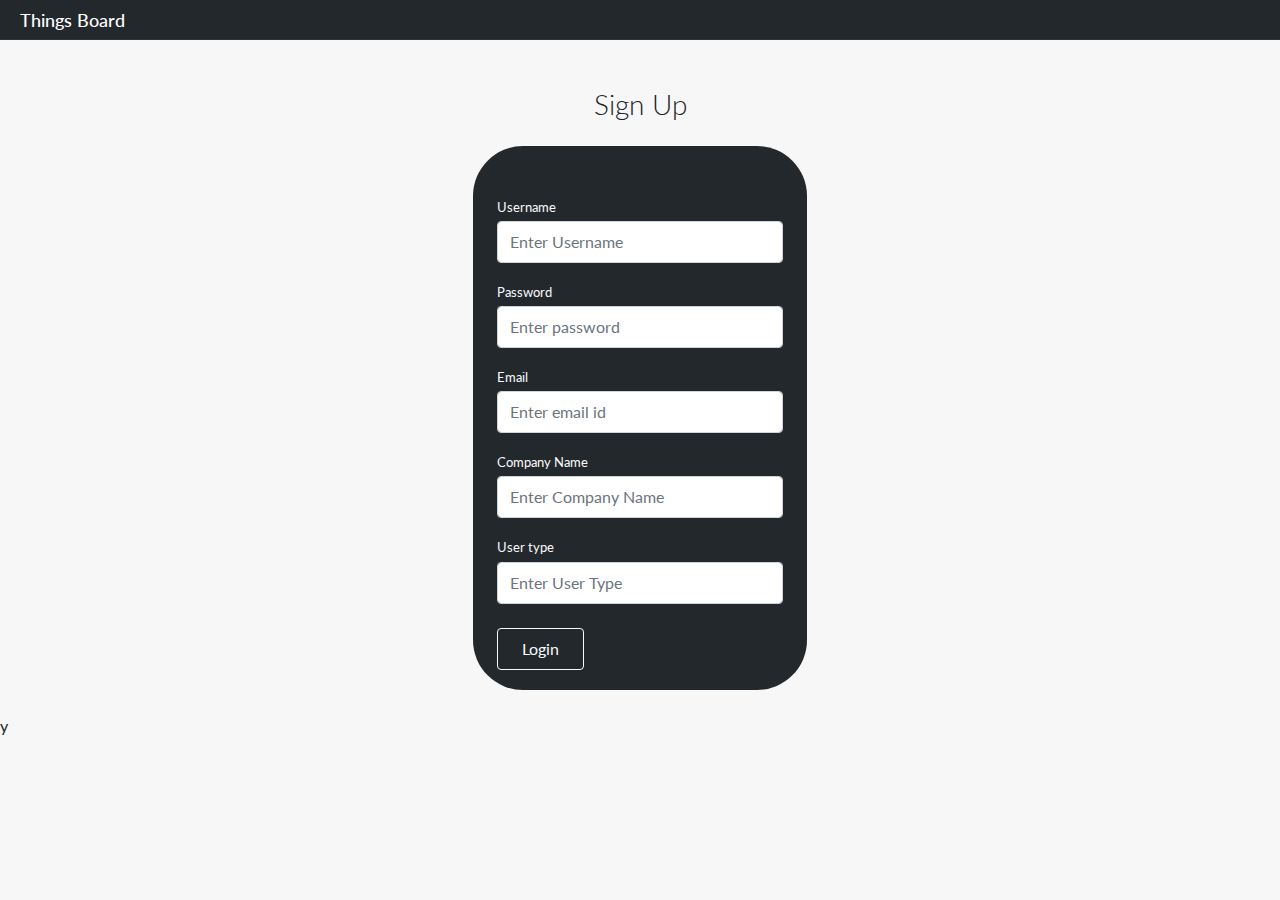
<file: src/main/resources/static/sign.html>
<!DOCTYPE html>
<html lang="en">

<head>
    <meta charset="UTF-8">
    <meta name="viewport" content="width=device-width, initial-scale=1.0">
    <title>Login | Medicine Stock</title>
    <link rel="stylesheet" href="bootstrap.min.css">
    <link rel="stylesheet" href="libs/fontawesome/css/all.min.css" />
    <link rel="stylesheet" type="text/css" href="libs/toastify.min.css">
    <link rel="stylesheet" href="style.css">
</head>
<body>
<nav style="border-bottom:1px solid #333 ;">
    <h6 class="float-left">Things Board</h6>

</nav>
<div class="wrapper py-4" style="margin:auto">
   <!-- <div class="container-fluid">-->
        <div class="row justify-content-center">
            <div class="col-lg-4 px-5">
                <div class=""><h3 class="text-center font-weight-light my-4">Sign Up</h3></div>
                <div class="card shadow-lg border-0 mt-4" style="border-radius: 50px;overflow: hidden;">
                    <div class="card-body bg-theme text-light pt-5 px-4">
                        <form>
                            <div class="form-group">
                                <label class="small mb-1" for="name">Username</label>
                                <input class="form-control py-2" id="name" type="text" placeholder="Enter Username" />
                            </div>
                            <div class="form-group">
                                <label class="small mb-1" for="password">Password</label>
                                <input class="form-control py-2" id="password" type="password" placeholder="Enter password" />
                            </div>
                            <div class="form-group">
                                <label class="small mb-1" for="email">Email</label>
                                <input class="form-control py-2" id="email" type="email" placeholder="Enter email id" />
                            </div>
                            <div class="form-group">
                                <label class="small mb-1" for="ComName">Company Name</label>
                                <input class="form-control py-2" id="ComName" type="text" placeholder="Enter Company Name" />
                            </div>
                            <div class="form-group">
                                <label class="small mb-1" for="type">User type</label>
                                <input class="form-control py-2" id="type" type="text" placeholder="Enter User Type" />
                            </div>
                            <!-- <div class="form-group">
                                <div class="custom-control custom-checkbox">
                                    <input class="custom-control-input" id="rememberPasswordCheck" type="checkbox" />
                                    <label class="custom-control-label" for="rememberPasswordCheck">Remember password</label>
                                </div>
                            </div> -->
                            <div class="form-group d-flex align-items-center justify-content-between mt-4 mb-0">
                                <!--                                    <a class="small text-light" href="password.html">Forgot Password?</a>-->
                                <a class="btn btn-outline-light px-4 py-2" id="login" href="javascript:getLogin();" href="#">Login</a>
                            </div>
                            <!--<div class="text-center text-light mt-5" >
                                <div class="small"><a href="#" class="text-light" >Warehouse</a></div>
                            </div>-->
                        </form>
                    </div>
                </div>

            </div>
        </div>
    <!--</div>-->
</div>y
<script src="sign.js"></script>
<script type="text/javascript" src="libs/toastify.js"></script>
</body>

</html>
</file>
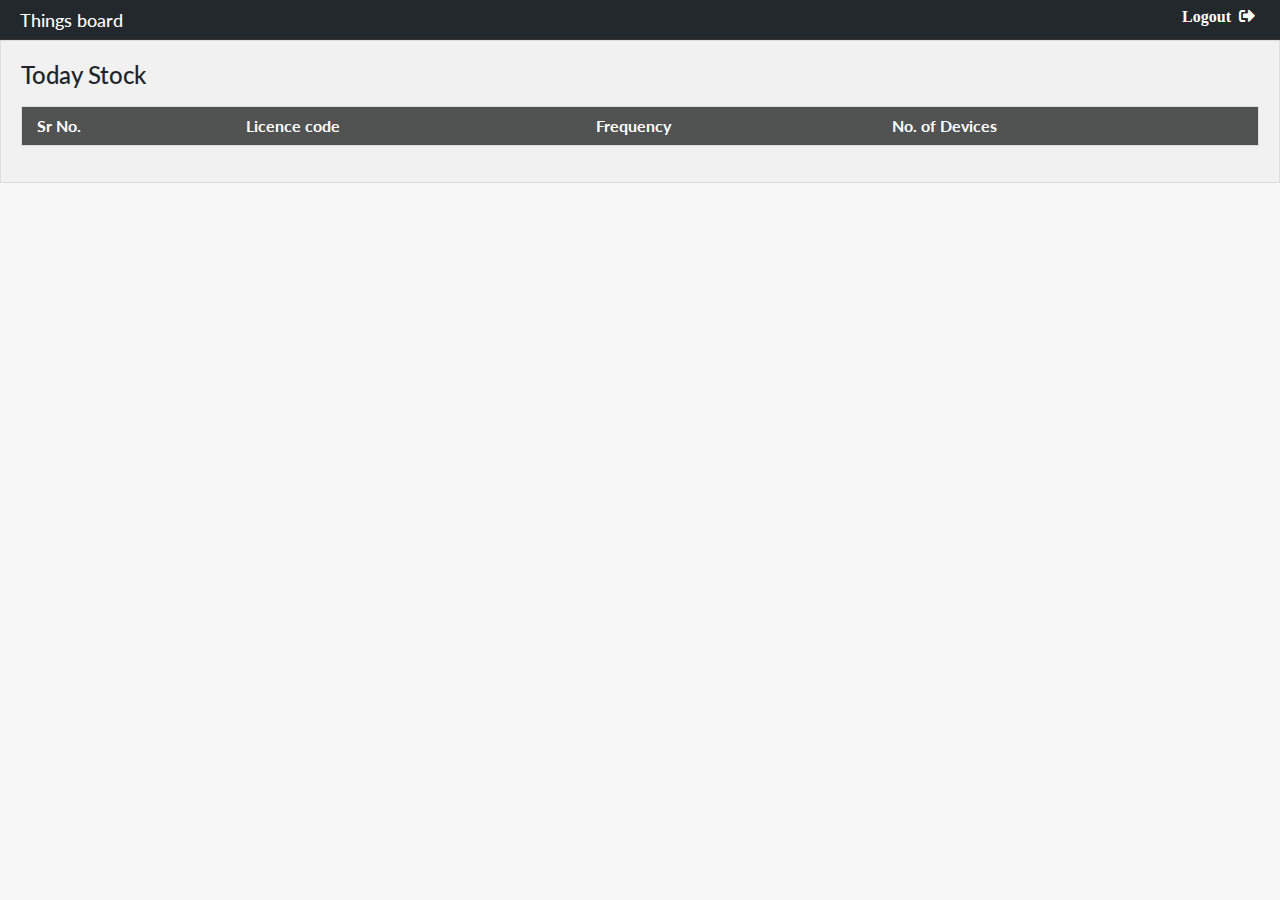
<file: src/main/resources/static/user.html>
<!DOCTYPE html>
<html lang="en">

<head>
    <meta charset="UTF-8">
    <meta name="viewport" content="width=device-width, initial-scale=1.0">
    <title>Login | Medicine Stock</title>
    <link rel="stylesheet" href="bootstrap.min.css">
    <link rel="stylesheet" href="libs/fontawesome/css/all.min.css" />
    <link rel="stylesheet" type="text/css" href="libs/toastify.min.css">
    <link rel="stylesheet" href="style.css">
</head>

<body onload="getUpdateLicence()">
<nav style="border-bottom:1px solid #333 ;">
    <h6 class="float-left">Things board</h6>
    <button class="btn float-right my-1 mr-3" style="color: #fff;border-radius:20px;font-family: Calibri;"
            onclick="location.href='login.html'"
    >
        <b>Logout<i class="fas fa-sign-out-alt ml-2"></i></b>
    </button>
</nav>
<!--<div class="wrapper py-6">-->
<!--    <div class="container-fluid">-->
        <div class="myBox" >
            <h4 class="mb-3">Today Stock</h4>
            <div class="table-responsive">
                <table class="myTable">
                    <thead>
                    <tr>
                        <th>Sr No.</th>
                        <th>Licence code</th>
                        <th>Frequency</th>
                        <th>No. of Devices</th>


                    </tr>
                    </thead>
                    <tbody id="todayStockTable">

                    </tbody>
                </table>
            </div>
        </div>
<!--    </div>-->
<!--</div>-->
<script src="user.js"></script>
<script type="text/javascript" src="libs/toastify.js"></script>
</body>

</html>
</file>
<file: src/main/resources/static/style.css>
@import url('https://fonts.googleapis.com/css2?family=Lato:ital,wght@0,400;0,700;1,300&display=swap');

body{
    margin:0;
    padding: 0;
    background-color: #f7f7f7;
    font-family: 'Lato', sans-serif;
}
*{
    box-sizing: border-box;
}
.wrapper{
    margin-left: 180px;
}
.orderPlace{
    margin-left: 180px;
}
.myBox{
    background-color: #f1f1f1;
    padding:20px;
    border: 1px solid #ddd;
    
}
.myTable{
    width: 100%;
    max-width: 100%;
    margin-bottom: 1rem;
    border:1px solid #ddd;
    background-color:#333333;

}
.myTable thead{

    border-bottom: 1px solid #ddd;
    background-color:#333333;
    color:#fff;
}
.myTable thead tr th{
    padding:7px 15px;
    background-color:#515252;
}
.myTable tbody tr td{
    padding:7px 15px;
    background-color:#515252;
}
tbody tr:nth-child(even){
    background-color: #fff;
}
.myBtn{
    padding:5px 20px;
    border: 1px solid #ccc;
    border-bottom: 2px solid #ccc;
    background-color: #eee;
    border-radius: 5px;
    color: #555;
    outline: none;
}
.flex{
    display: flex;
    justify-content: space-between;
    align-items: center;
}
/* .myBtn:hover{
    box-shadow: 0 2px 5px 0px rgba(0,0,0,0.1);
} */
.myselect{
    padding:5px 10px;
    border: 1px solid #ccc;
    background-color: #fff;
    border-radius: 5px;
    color: #555;
    outline: none;
}
#add{
    /* cursor: not-allowed; */
    padding:5px 20px;
    border: 1px solid #23282d;
    background: #23282d;
    border-radius: 20px;
    color: #fff;
    outline: none;
    font-family: 'Calibri';
    font-weight: 600;
    cursor: pointer;
    width:90px
}
.wrapper{
    padding:10px
}
.field{
    border: 1px solid #ddd;
    padding:5px 10px;
}
.field:focus{
    outline: none;
}
nav{
    height: 40px;
    width: 100%;
    background-color: #23282d;
    color: #fff;
    padding-left: 20px;
    position: relative;
    z-index: 2;
}
nav h6{
    line-height: 40px;
    font-size: 18px;
}
.sideNavbar{
    width:210px;
    height: 100%;
    background-color: #222d32;
    position: fixed;
    left: 0;
    top: 0;
    z-index: 1;
    color: #fff;
    padding-top: 60px;
}
.sideNavbar ul{
    padding:0;
    margin: 0;
}
.sideNavbar ul li{
    list-style: none;
    color: #eee;
}
.sideNavbar ul li a{
    text-decoration: none;
    color: #eee;
}
.myActive{
    color: #fff;
    cursor: pointer;
}
.sideNavbar ul li{
    padding: 10px 25px 10px 15px;
    font-size: 14px;
    cursor: pointer;
}
.sideNavbar ul li.header,.sideNavbar ul li.header:hover{
    color: gray;
    background: #1a2226;
    font-size: 12px;
}
.sideNavbar ul li:hover{
    background: #1e282c;
}
.sideActive{
    border-left:3px solid dodgerblue;
    background: #1e282c;
}

.myflex{
    display: flex;
    justify-content: flex-start;
    align-self: center;
    padding:10px 5px
}
@media(max-width:1100px){
    .inputDiv{
        flex-direction: column;
    }
}
.submenu{
    background-color: #32373c;
    height: 0px;
    overflow: hidden;
    transition: 0.5s;
}
.activeLink{
    color: #fff;
}
#sizeValue{
    padding:5px 15px;
}
.btn{
    padding:0px 8px;
}
.increase,.decrease{
    background-color: #fff; 
    min-width:20px;
    border:1px solid #ddd
}
.increase:hover,.decrease:hover{
    background-color: #ddd;
    box-shadow: 0px 0px 10px #999 inset;
    cursor: pointer;
}
input::-webkit-outer-spin-button,
input::-webkit-inner-spin-button {
  -webkit-appearance: none;
  margin: 0;
}

/* Firefox */
input[type=number] {
  -moz-appearance: textfield;
}
.smallBox{
    height: 150px;
    width: 200px;
    border-radius: 10px;
    background-color: #fff;
    padding:20px;
    border:1px solid #ddd;
    border-left:4px solid dodgerblue;
    display: flex;
    justify-content: space-around;
    align-items: center;
    margin:auto;
    margin-top: 40px;
}
.in{
    border-left:4px solid dodgerblue;
}
.out{
    border-left:4px solid tomato;
}
nav button{
    background: none;
}
.bg-theme{
    background-color: #23282d;
}
.flexSep{
    display: flex;
    justify-content: space-between;
    align-items: center;
}
.flexSep input{
    margin-left:10px
}
/** popup **/

#myPopup{
    background: #f1f1f1;
    border-radius: 5px;
    border:1px solid #ddd;
    overflow: hidden;
    position: absolute;
    top:50%;
    left:50%;
    transform: translate(-50%,-50%);
    z-index: 6;
    display: none;
}
#backCover{
    position: absolute;
    top:0;
    left: 0;
    background-color: rgba(0,0,0,0.2);
    height: 100%;
    width: 100%;
    z-index: 5;
    display: none;
}
.popupHeader{
    background-color: #23282d;
    color: #fff;
    padding:10px 30px;
}
.popupBody{
    padding:20px 40px;
}

/** End **/
</file>
<file: src/main/resources/static/libs/toastify.min.css>
/**
 * Minified by jsDelivr using clean-css v4.2.3.
 * Original file: /npm/toastify-js@1.9.3/src/toastify.css
 *
 * Do NOT use SRI with dynamically generated files! More information: https://www.jsdelivr.com/using-sri-with-dynamic-files
 */
/*!
 * Toastify js 1.9.3
 * https://github.com/apvarun/toastify-js
 * @license MIT licensed
 *
 * Copyright (C) 2018 Varun A P
 */
.toastify{padding:12px 20px;color:#fff;display:inline-block;box-shadow:0 3px 6px -1px rgba(0,0,0,.12),0 10px 36px -4px rgba(77,96,232,.3);background:-webkit-linear-gradient(315deg,#73a5ff,#5477f5);background:linear-gradient(135deg,#73a5ff,#5477f5);position:fixed;opacity:0;transition:all .4s cubic-bezier(.215,.61,.355,1);border-radius:2px;cursor:pointer;text-decoration:none;max-width:calc(50% - 20px);z-index:2147483647}.toastify.on{opacity:1}.toast-close{opacity:.4;padding:0 5px}.toastify-right{right:15px}.toastify-left{left:15px}.toastify-top{top:-150px}.toastify-bottom{bottom:-150px}.toastify-rounded{border-radius:25px}.toastify-avatar{width:1.5em;height:1.5em;margin:-7px 5px;border-radius:2px}.toastify-center{margin-left:auto;margin-right:auto;left:0;right:0;max-width:fit-content;max-width:-moz-fit-content}@media only screen and (max-width:360px){.toastify-left,.toastify-right{margin-left:auto;margin-right:auto;left:0;right:0;max-width:fit-content}}
/*# sourceMappingURL=/sm/40f738e33ed5dbe7907b48c3be4b63e977eab6cb49c8df4f76f3edc3f1f2fb0d.map */
</file>
